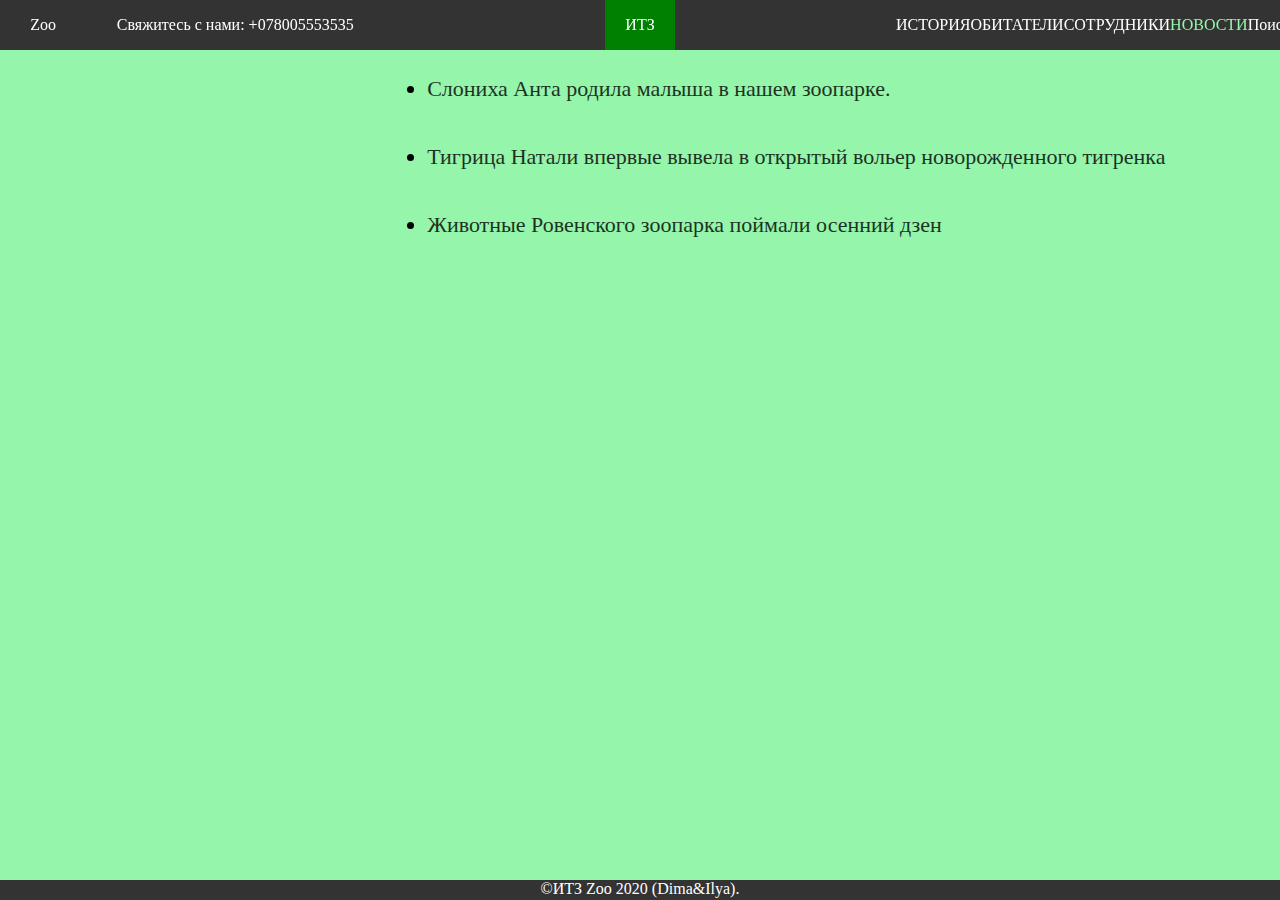
<file: news.html>
<!DOCTYPE html>
<html>
<head>
	<title>News</title>
	<link rel="stylesheet" type="text/css" href="/stylesheets/style.css">
</head>
<body>
<header>
	<nav>
		<div class="nav_left">
			<p>Zoo</p>
			<p>Свяжитесь с нами: +078005553535</p>
		</div>
		<div class="nav_center"><a href="index.html"><p>ИТЗ</p></a>
		</div>
		<div class="nav_right">
			<a href="information.html">ИСТОРИЯ</a>
			<a href="animals.html">ОБИТАТЕЛИ</a>
			<a href="workers.html">СОТРУДНИКИ</a>
			<div class="dropdown_container">
				<div class="dropdown_but"><a href="news.html" class = "disabled">НОВОСТИ</a></div>
				<div class="dropdown_content">
					<a href="https://iz.ru/794189/video/slonikha-rodila-malysha-v-zooparke-san-diego">Слониха Анта родила</a>
					<a href="https://www.obozrevatel.com/odesa/details/rodivshegosya-v-odesskom-zooparke-tigrenka-vpervyie-pokazali-lyudyam-umilitelnoe-video.htm">Тигрица Натали впервые вывела тигренка</a>
					<a href="https://life.liga.net/rozvagy/news/sploshnoy-chill-jivotnye-rovenskogo-zooparka-poymali-osenniy-dzen">
						Животные зоопарка поймали осенний дзен</a>
				</div>
			</div>

			<a href="#">Поиск</a>
		</div>
	</nav>
</header>
<div class="news_div">
	<h2><p>02.11.2020</p></h2>
</div>
<ul class="news_list">
	<li>
		<a href="https://iz.ru/794189/video/slonikha-rodila-malysha-v-zooparke-san-diego">Слониха Анта родила малыша в нашем зоопарке.</a>
	</li>
	<li>
		<a href="https://www.obozrevatel.com/odesa/details/rodivshegosya-v-odesskom-zooparke-tigrenka-vpervyie-pokazali-lyudyam-umilitelnoe-video.htm">Тигрица Натали впервые вывела в открытый вольер новорожденного тигренка</a>
	</li>
	<li>
		<a href="https://life.liga.net/rozvagy/news/sploshnoy-chill-jivotnye-rovenskogo-zooparka-poymali-osenniy-dzen">Животные Ровенского зоопарка поймали осенний дзен</a>
	</li>
</ul>
</body>
<footer id=footer_workers>
	&copy;ИТЗ   Zoo 2020 (Dima&Ilya).
</footer>
</html>
</file>
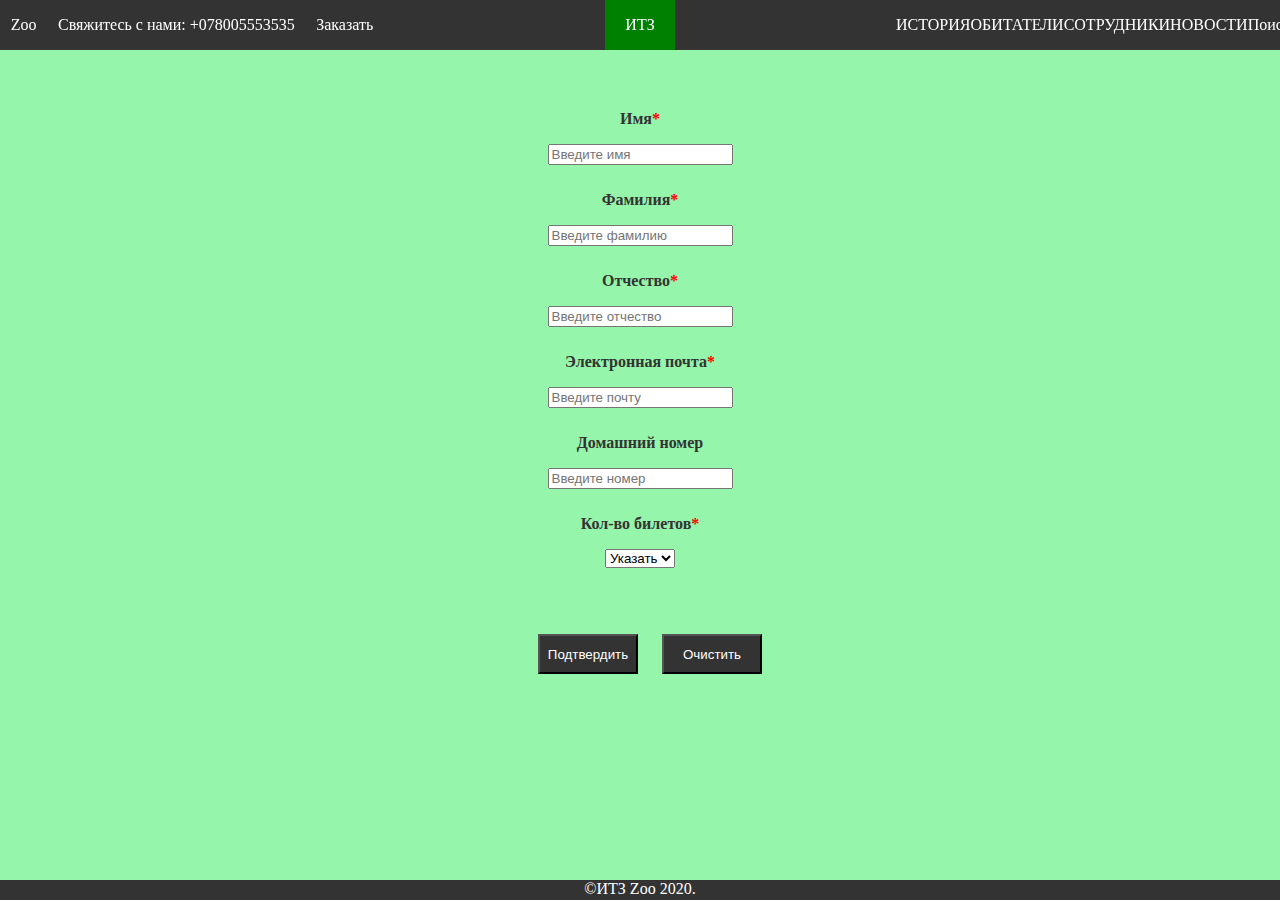
<file: registration.html>
<!DOCTYPE html>
<html>
<head>
	<meta charset="UTF-8">
	<meta name="viewport" content="width=device-width, initial-scale=1.0">
	<title>Registration</title>
	<link rel="stylesheet" type="text/css" href="/stylesheets/style2.css">
</head>
<body>
	<header>
		<nav>
<div class="nav_left">
 <p>Zoo</p>
 <p>Свяжитесь с нами: +078005553535</p>
 <p><a href="registration.html">Заказать</a></p>
</div>
<div class="nav_center"><a href="index.html" class="disabled"><p>ИТЗ</p></a>
</div>
<div class="nav_right">
          <a href="index.html">ИСТОРИЯ</a>
          <a href="animals.html">ОБИТАТЕЛИ</a>
          <a href="workers.html">СОТРУДНИКИ</a>
   <div class="dropdown_container">
    <div class="dropdown_but"><a href="news.html" >НОВОСТИ</a></div>
    <div class="dropdown_content">
     <a href="https://iz.ru/794189/video/slonikha-rodila-malysha-v-zooparke-san-diego">Слониха Анта родила</a>
     <a href="https://www.obozrevatel.com/odesa/details/rodivshegosya-v-odesskom-zooparke-tigrenka-vpervyie-pokazali-lyudyam-umilitelnoe-video.htm">Тигрица Натали впервые вывела тигренка</a>
     <a href="https://life.liga.net/rozvagy/news/sploshnoy-chill-jivotnye-rovenskogo-zooparka-poymali-osenniy-dzen">
     Животные зоопарка поймали осенний дзен</a>
    </div>
   </div>
          <a href="#">Поиск</a>
   </div>
</nav>
	</header>
	<div class="registration_form">
		<form id="form" onsubmit="return false;">
			<p><label id="labelName" for="name">Имя<span class="red">*</span></label></p>
			<input type="text" id="name" required placeholder="Введите имя">
			<div id="incorrectName">Имя не верное!</div>
			<p><label id="labelSurname" for="surname">Фамилия<span class="red">*</span></label></p>
			<input type="text" id="surname" required placeholder="Введите фамилию">
			<div id="incorrectSurname">Фамилия не верная!</div>
			<p><label id="labelPatronymic" for="patronymic">Отчество<span class="red">*</span></label></p>
			<input type="text" id="patronymic" required placeholder="Введите отчество">
			<div id="incorrectPatr">Отчество не верное</div>
			<p><label id="labelMail" for="mail">Электронная почта<span class="red">*</span></label></p>
			<input type="email" id="mail" required placeholder="Введите почту" onblur="validateMail()"/>
			<div id="incorrectMail">Почта не верная</div>
			<p><label id="labelPhone" for="phone">Домашний номер</label></p>
			<input type="phone" id="phone" placeholder="Введите номер"pattern="[0-9]-[0-9]{3}-[0-9]{3}">
			<div id="incorrectP">Телефон не верный</div>			
    		<p><label id="labelCount" for="count">Кол-во билетов<span class="red">*</span></label></p>
    		<select name="count" id="count" required>
    			<option value="">Указать</option>
    			<option value="1">1</option>
    			<option value="2">2</option>
    			<option value="3">3</option>
    			<option value="4">4</option>
    		</select>
    		<div id="incorrectCount">Кол-во билетов не указано</div>
    		<p><input class="reg_submit" type="submit" value="Подтвердить" onclick="validate(document.getElementById('form'))">
    		   <input class="reg_submit" type="reset" value="Очистить">
		</form>
	</div>
	<div id="overlay">
  <div class="popup">
    <button class="close" title="Закрыть окно" onclick="swa2()"></button>
    <p class="zag">Спасибо за заказ!</p>
    <p>Ваши данные приняты в обработку...</p>
  </div>
</div>
<script>
var b = document.getElementById('overlay');
function swa() {
	b.style.visibility = 'visible';
	b.style.opacity = '1';
	b.style.transition = 'all 0.7s ease-out 0s';
}
function swa2() {
	b.style.visibility = 'hidden';
	b.style.opacity = '0';
}
function validateMail() {
	var input = document.getElementById("mail");
	var emailRegEx = /[0-9a-z_-]+@[0-9a-z_-]+\.[a-z]{2,5}/;
	input.addEventListener("focusout", function() {
  	if (!emailRegEx.test(input.value)) {
  		document.getElementById("incorrectMail").style.display = "block";
  	} else {
  		document.getElementById("incorrectMail").style.display = "none";
  	}
});
}
function validate(form) {
	var fail = false;
	var nameLength = form.name.value.length;
	var name       = form.name.value;
	var nameRegExp = /[A-ZА-Яа-яa-z]+/
	if (nameLength <= 1 || !nameRegExp.test(name)) {
		fail = true;
		document.getElementById("incorrectName").style.display = "block";
	} else {
		document.getElementById("incorrectName").style.display = "none";
	}
	var surname = form.surname.value;
	var surnameLength = form.surname.value.length;
	var tempSurname = document.getElementById('labelSurname');
	if (surnameLength <= 1 || !nameRegExp.test(surname)) {
		document.getElementById("incorrectSurname").style.display = "block";
		fail = true;
	} else {
		document.getElementById("incorrectSurname").style.display = "none";
	}	
	var patronymicLength = form.patronymic.length;	
	var patronymic = form.patronymic.value;
	if (patronymicLength <= 1 || !nameRegExp.test(patronymic)) {
		document.getElementById("incorrectPatr").style.display = "block";
		fail = true;
	} else {
		document.getElementById("incorrectPatr").style.display = "none";
	}
	var email = form.mail.value;
	var emailRegEx = /[0-9a-z_-]+@[0-9a-z_-]+\.[a-z]{2,5}/;
	if (email == '' || email == " ") {
		document.getElementById("incorrectMail").style.display = "block";
		fail = true;
	} else if (!emailRegEx.test(email)) {
		document.getElementById("incorrectMail").style.display = "block";
		fail = true;
	} 
	else {
		document.getElementById("incorrectMail").style.display = "none";
	}
	var phoneLength = form.phone.value.length;
	var phoneVal = form.phone.value;
	var phoneRegEx = /[0-9]-[0-9]{3}-[0-9]{3}/;
	if (phoneLength <= 3 || !phoneRegEx.test(phoneVal)) {
		document.getElementById("incorrectP").style.display = "block";
		fail = true;
	} else {
		document.getElementById("incorrectP").style.display = "none";
	}
	var count = form.count.value;
	if (count <= 0) {
		fail = true;
		document.getElementById("incorrectCount").style.display = "block";
	} else {
		document.getElementById("incorrectCount").style.display = "none";
	}
	if (fail == false) {
		var disName = document.getElementById("name");
		disName.setAttribute("disabled", "disabled");
		var disSurname = document.getElementById("surname");
		disSurname.setAttribute("disabled", "disabled");
		var disPatr = document.getElementById("patronymic");
		disPatr.setAttribute("disabled", "disabled");
		var disMail = document.getElementById("mail");
		disMail.setAttribute("disabled", "disabled");
		var disPhone = document.getElementById("phone");
		disPhone.setAttribute("disabled", "disabled");
		var disCount = document.getElementById("count");
		disCount.setAttribute("disabled", "disabled");
		var disPhone = document.getElementById("phone");
		disPhone.setAttribute("disabled", "disabled");
		swa();
	} 
	
}
</script>
</body>
<footer id=footer_workers>&copy;ИТЗ   Zoo 2020.</footer>
</html>
</file>
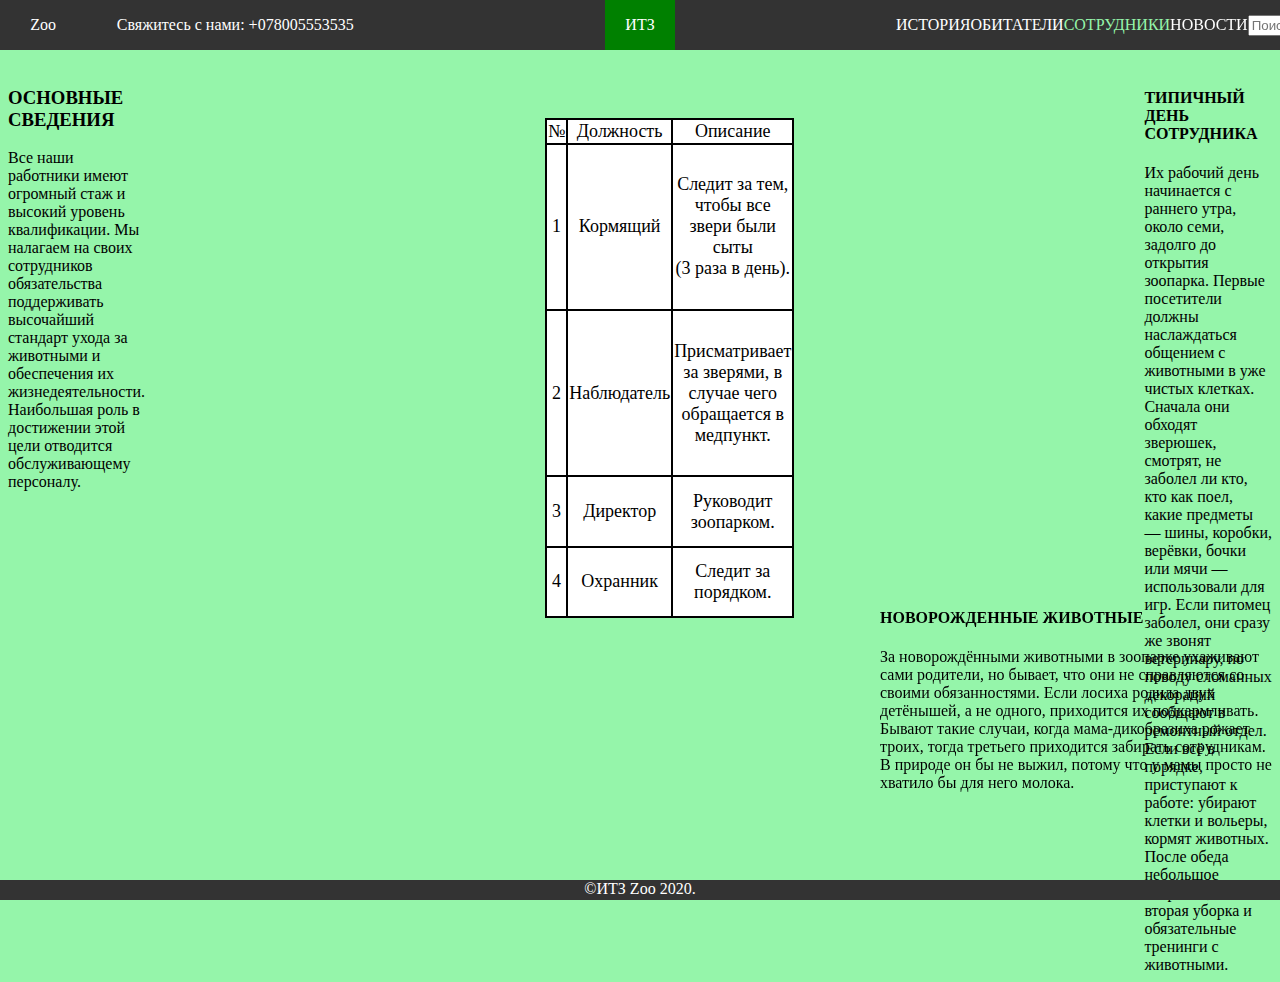
<file: workers.html>
<!DOCTYPE html>
<html>
<head>
	<title>Our workers</title>
	<link rel="stylesheet" type="text/css" href="/stylesheets/style.css">
</head>
<body>
<header>
	<nav>
		<div class="nav_left">
			<p>Zoo</p>
			<p>Свяжитесь с нами: +078005553535</p>
		</div>
		<div class="nav_center"><a href="index.html" ><p>ИТЗ</p></a>
		</div>
		<div class="nav_right">
			<a href="information.html">ИСТОРИЯ</a>
			<a href="animals.html">ОБИТАТЕЛИ</a>
			<a href="workers.html" class = "disabled">СОТРУДНИКИ</a>
			<div class="dropdown_container">
				<div class="dropdown_but"><a href="news.html">НОВОСТИ</a></div>
				<div class="dropdown_content">
					<a href="https://iz.ru/794189/video/slonikha-rodila-malysha-v-zooparke-san-diego">Слониха Анта родила</a>
					<a href="https://www.obozrevatel.com/odesa/details/rodivshegosya-v-odesskom-zooparke-tigrenka-vpervyie-pokazali-lyudyam-umilitelnoe-video.htm">Тигрица Натали впервые вывела тигренка</a>
					<a href="https://life.liga.net/rozvagy/news/sploshnoy-chill-jivotnye-rovenskogo-zooparka-poymali-osenniy-dzen">
						Животные зоопарка поймали осенний дзен</a>
				</div>
			</div>
			<input id="topnav_search_input" type="text" onclick="this.select()"  oninput="handleInput()" onkeyup="mySearch(document.getElementById('topnav_search_input').value)"  placeholder="Поиск...">
		</div>
	</nav>
</header>
	<h2 style="color: #333;">Наши сотрудники:</h2>
	<div class="workers_gen">
	<aside id="workers_aside"><h3>ОСНОВНЫЕ СВЕДЕНИЯ</h3>
		 Все наши работники имеют огромный стаж и высокий уровень квалификации. Мы налагаем на своих сотрудников обязательства поддерживать высочайший стандарт ухода за животными и обеспечения их жизнедеятельности. Наибольшая
роль в достижении этой цели отводится обслуживающему персоналу.
	</aside>
<table id="workers">
	<thead>
		<tr>
			<td style="width: 30px;">№</td>
			<td>Должность</td>
			<td>Описание</td>
		</tr>
	</thead>
	<tr>
		<td>1</td>
		<td>Кормящий</td>
		<td>Следит за тем, чтобы все звери были сыты<br>
		(3 раза в день).</td>
	</tr>
	<tr>
		<td>2</td>
		<td>Наблюдатель</td>
		<td>Присматривает за зверями, в случае чего обращается в медпункт.</td>
	</tr>
	<tr>
		<td>3</td>
		<td>Директор</td>
		<td>Руководит зоопарком.</td>
	</tr>
	<tr>
		<td>4</td>
		<td>Охранник</td>
		<td>Следит за порядком.</td>
	</tr>
</table>
<script type="text/javascript">
		document.getElementById("topnav_search_input").value = localStorage.getItem("si");
				var sInput = document.getElementById("topnav_search_input");
		function handleInput() {
  		localStorage.setItem("si", document.getElementById("topnav_search_input").value);
		}
		if (sInput.value.length >= 1) {
	
			mySearch(sInput.value);
		}

	function mySearch(info) {
        	var filter, table, tr, td, i, txtValue;
  
     	    filter = info.toUpperCase();
        	table = document.getElementById("workers");
      
         	tr = table.getElementsByTagName("tr");
       
         	for (i = 0; i < tr.length; i++) {
             	td = tr[i].getElementsByTagName("td")[1];
            	if (td) {
                	txtValue = td.textContent || td.innerText;
                	if (txtValue.toUpperCase().indexOf(filter) <= filter.length && 			txtValue.toUpperCase().indexOf(filter) > -1) {
                     	tr[i].style.display = "";
                 	} else {
                     	tr[i].style.display = "none";
                 	}
             	}
        	}
        	
     	}
</script>
<aside>
<h4>ТИПИЧНЫЙ ДЕНЬ СОТРУДНИКА</h4> Их рабочий день начинается с раннего утра, около семи, задолго до открытия зоопарка.
 Первые посетители должны наслаждаться общением с животными в уже чистых клетках. Сначала они обходят зверюшек, смотрят, не заболел ли кто, кто как поел, какие предметы — шины, коробки, верёвки,
 бочки или мячи — использовали для игр. Если питомец заболел, они сразу же звонят ветеринару, по поводу сломанных декораций сообщают в ремонтный отдел. Если всё в порядке, приступают к работе: 
убирают клетки и вольеры, кормят животных. После обеда небольшое собрание, затем вторая уборка и обязательные тренинги с животными.
</aside>
<aside id="right_aside">
<h4>НОВОРОЖДЕННЫЕ ЖИВОТНЫЕ</h4> За новорождёнными животными в зоопарке ухаживают сами родители, но бывает, что они не справляются со своими обязанностями. Если лосиха родила двух детёнышей, а не одного, 
приходится их подкармливать. Бывают такие случаи, когда мама-дикобразиха рожает троих, тогда третьего приходится забирать сотрудникам. В природе он бы не выжил, потому что у мамы просто не хватило бы для него молока.  
</aside>
</div>

</body>
<footer id=footer_workers>
	&copy;ИТЗ   Zoo 2020.
</footer>
</html>
</file>
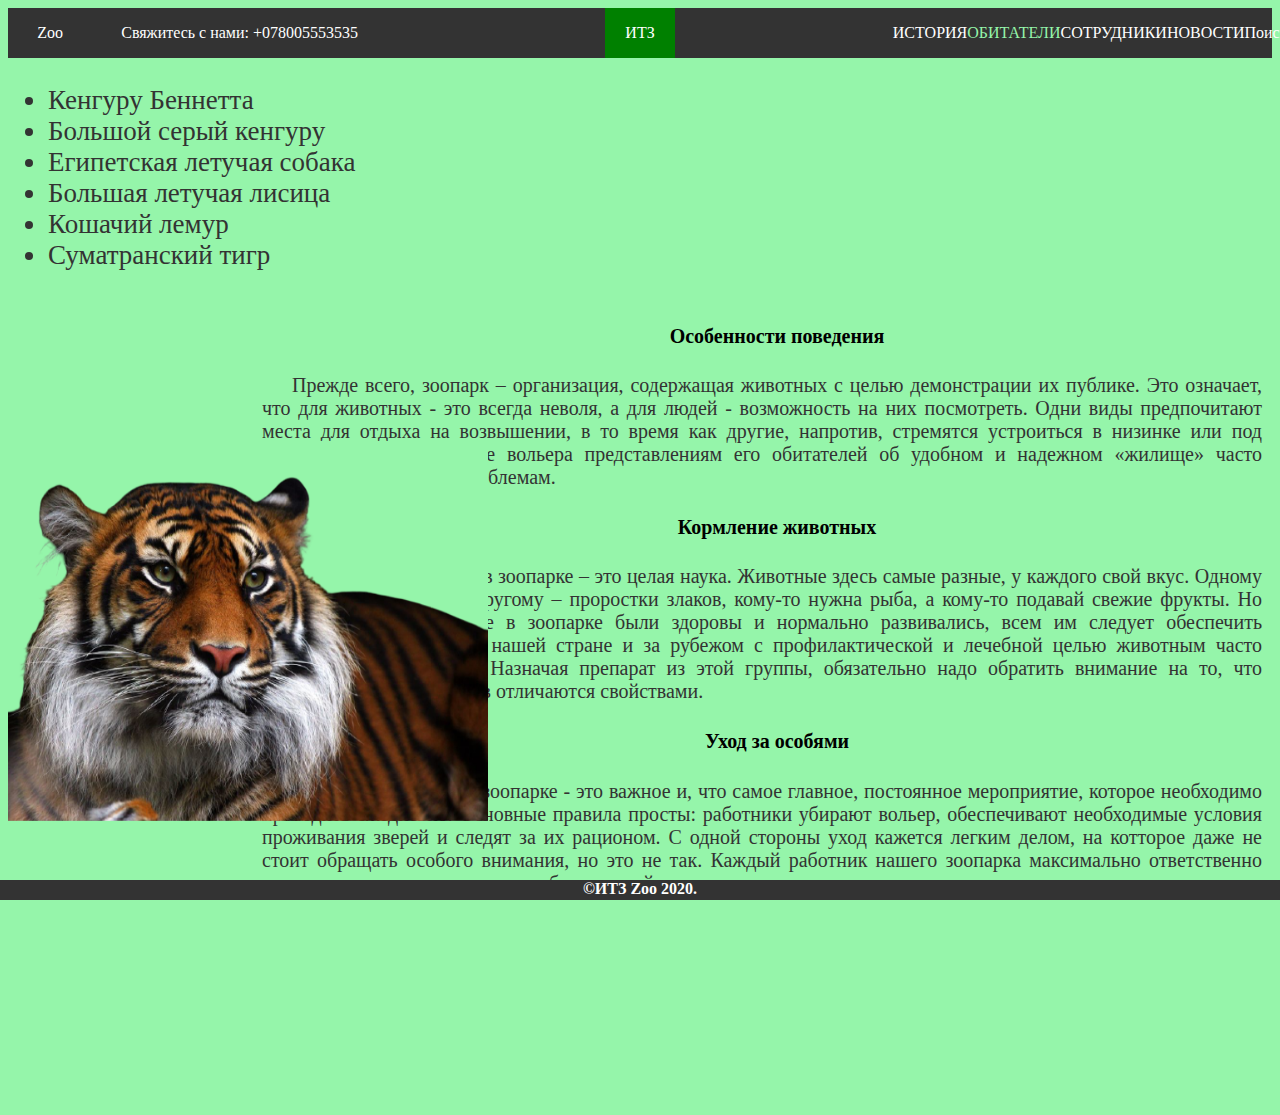
<file: polls/static/animals.html>
<html>

<head>
 	<title>Животные</title>
	<link rel="stylesheet" type="text/css" href="style1.css"/>
	<meta charset="UTF-8"/>
</head>

<body>
<header>
	<nav>
		<div class="nav_left">
			<p>Zoo</p>
			<p>Свяжитесь с нами: +078005553535</p>
		</div>
		<div class="nav_center"><a href="index.html" ><p>ИТЗ</p></a>
		</div>
		<div class="nav_right">
			<a href="information.html">ИСТОРИЯ</a>
			<a href="animals.html" class = "disabled">ОБИТАТЕЛИ</a>
			<a href="workers.html">СОТРУДНИКИ</a>
			<div class="dropdown_container">
				<div class="dropdown_but"><a href="news.html">НОВОСТИ</a></div>
				<div class="dropdown_content">
					<a href="https://iz.ru/794189/video/slonikha-rodila-malysha-v-zooparke-san-diego">Слониха Анта родила</a>
					<a href="https://www.obozrevatel.com/odesa/details/rodivshegosya-v-odesskom-zooparke-tigrenka-vpervyie-pokazali-lyudyam-umilitelnoe-video.htm">Тигрица Натали впервые вывела тигренка</a>
					<a href="https://life.liga.net/rozvagy/news/sploshnoy-chill-jivotnye-rovenskogo-zooparka-poymali-osenniy-dzen">
						Животные зоопарка поймали осенний дзен</a>
				</div>
			</div>

			<a href="#">Поиск</a>
		</div>
	</nav>
</header>
	<div class="left">
		<ul>
			<li>Кенгуру Беннетта</li>
			<li>Большой серый кенгуру</li>
			<li>Египетская летучая собака</li>
			<li>Большая летучая лисица</li>
			<li>Кошачий лемур</li>
			<li>Суматранский тигр </li>
		</ul>
	</div>
	<div class="right">
		<h4>Особенности поведения</h4>
		<p>Прежде всего, зоопарк – организация,
			содержащая животных с целью демонстрации их публике.
			Это означает, что для животных - это всегда неволя, а для людей - возможность на них посмотреть.
			Одни виды предпочитают места для отдыха на возвышении,
			в то время как другие, напротив, стремятся устроиться в низинке или под бревнами.
			Несоответствие вольера представлениям его обитателей об удобном и надежном «жилище»
			часто приводит к серьезным проблемам.</p>
		<h4>Кормление животных</h4>
		<p>Кормление животных в зоопарке – это целая наука.
			Животные здесь самые разные, у каждого свой вкус.
			Одному требуются сырые яйца, другому – проростки злаков, кому-то нужна рыба,
			а кому-то подавай свежие фрукты.
			Но главное, чтобы животные в зоопарке были здоровы и нормально развивались,
			всем им следует обеспечить полноценное питание.
			В нашей стране и за рубежом с профилактической и лечебной целью
			животным часто используют пробиотики. Назначая препарат из этой группы,
			обязательно надо обратить внимание на то, что бактерии различных видов отличаются свойствами.</p>
		<h4>Уход за особями</h4>
		<p>Уход за животными в зоопарке - это важное и, что самое главное, постоянное мероприятие,
		которое необходимо проводить ежедневно. Основные правила просты: работники убирают вольер,
		обеспечивают необходимые условия проживания зверей и следят за их рационом.
		С одной стороны уход кажется легким делом, на котторое даже не стоит обращать особого
		внимания, но это не так. Каждый работник нашего зоопарка максимально ответственно подходит
		к выполнениию своих обязанностей.</p>
	</div>
		<div class="tiger"><img src="img\tiger.png" height="380px" width="480px"></div>
</body>
<footer id=footer_workers>
	&copy;ИТЗ   Zoo 2020.
</footer>

</html>
</file>
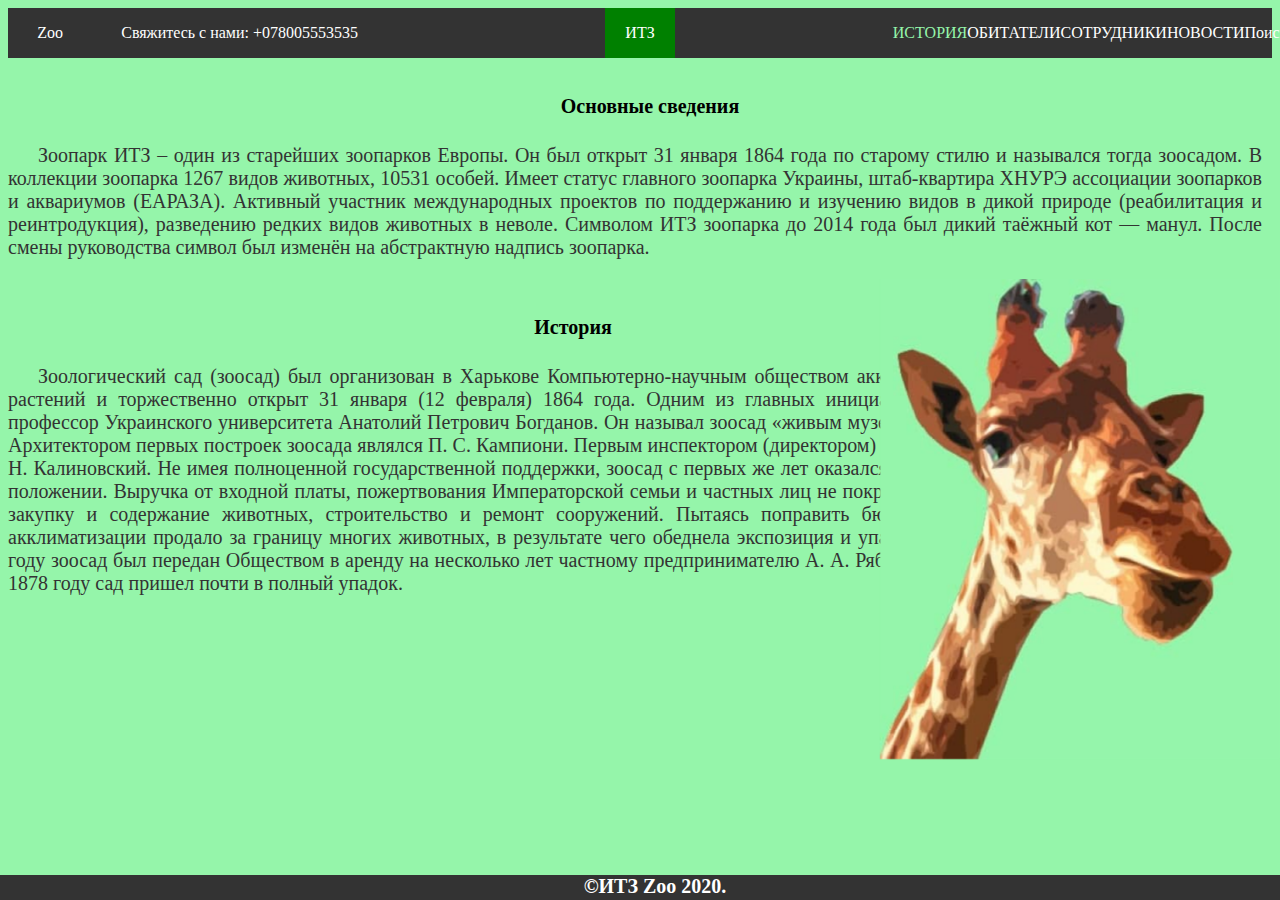
<file: polls/static/information.html>
<!DOCTYPE html>
<html lang="ru">
<head>
    <title>История</title>
    <link rel="stylesheet" type="text/css" href="style1.css"/>
    <meta charset="UTF-8"/>
</head>
<body>
<header>
    <nav>
        <div class="nav_left">
            <p>Zoo</p>
            <p>Свяжитесь с нами: +078005553535</p>
        </div>
        <div class="nav_center"><a href="index.html" ><p>ИТЗ</p></a>
        </div>
        <div class="nav_right">
            <a href="information.html" class = "disabled">ИСТОРИЯ</a>
            <a href="animals.html">ОБИТАТЕЛИ</a>
            <a href="workers.html">СОТРУДНИКИ</a>
            <div class="dropdown_container">
                <div class="dropdown_but"><a href="news.html">НОВОСТИ</a></div>
                <div class="dropdown_content">
                    <a href="https://iz.ru/794189/video/slonikha-rodila-malysha-v-zooparke-san-diego">Слониха Анта родила</a>
                    <a href="https://www.obozrevatel.com/odesa/details/rodivshegosya-v-odesskom-zooparke-tigrenka-vpervyie-pokazali-lyudyam-umilitelnoe-video.htm">Тигрица Натали впервые вывела тигренка</a>
                    <a href="https://life.liga.net/rozvagy/news/sploshnoy-chill-jivotnye-rovenskogo-zooparka-poymali-osenniy-dzen">
                        Животные зоопарка поймали осенний дзен</a>
                </div>
            </div>

            <a href="#">Поиск</a>
        </div>
    </nav>
</header>

    <div class="main">
        <h4>Основные сведения</h4>
        <p>Зоопарк ИТЗ – один из старейших зоопарков Европы.
        Он был открыт 31 января 1864 года по старому стилю и назывался тогда зоосадом.
            В коллекции зоопарка 1267 видов животных, 10531 особей.
            Имеет статус главного зоопарка Украины,
            штаб-квартира ХНУРЭ ассоциации зоопарков и аквариумов (ЕАРАЗА).
            Активный участник международных проектов по поддержанию и изучению видов в дикой природе
            (реабилитация и реинтродукция), разведению редких видов животных в неволе.
            Символом ИТЗ зоопарка до 2014 года был дикий таёжный кот — манул.
            После смены руководства символ был изменён на абстрактную надпись зоопарка.</p>
        <div/>
        <div class="main1">
            <h4>История</h4>
            <p>Зоологический сад (зоосад) был организован в Харькове Компьютерно-научным обществом
                акклиматизации животных и растений и торжественно открыт 31 января (12 февраля) 1864 года.
                Одним из главных инициаторов его создания стал профессор Украинского университета
                Анатолий Петрович Богданов. Он называл зоосад «живым музеем на открытом воздухе».
                Архитектором первых построек зоосада являлся П. С. Кампиони. Первым инспектором (директором)
                зоосада стал профессор Я. Н. Калиновский.
                Не имея полноценной государственной поддержки, зоосад с первых же лет
                оказался в тяжелом материальном положении. Выручка от входной платы,
                пожертвования Императорской семьи и частных лиц не покрывали расходы зоосада
                на закупку и содержание животных, строительство и ремонт сооружений.
                Пытаясь поправить бюджет зоосада, Общество акклиматизации продало за границу
                многих животных, в результате чего обеднела экспозиция и упала посещаемость.
                В 1874 году зоосад был передан Обществом в аренду на несколько лет частному
                предпринимателю А. А. Рябинину, в результате чего к 1878 году сад пришел почти в полный упадок.</p>
        </div>
    <div class="giraffe"><img src="img/giraffe.jpg" width="400px" height="480px"></div>
    </div>
</body>
<footer id=footer_workers>
    &copy;ИТЗ   Zoo 2020.
</footer>
</html>
</file>
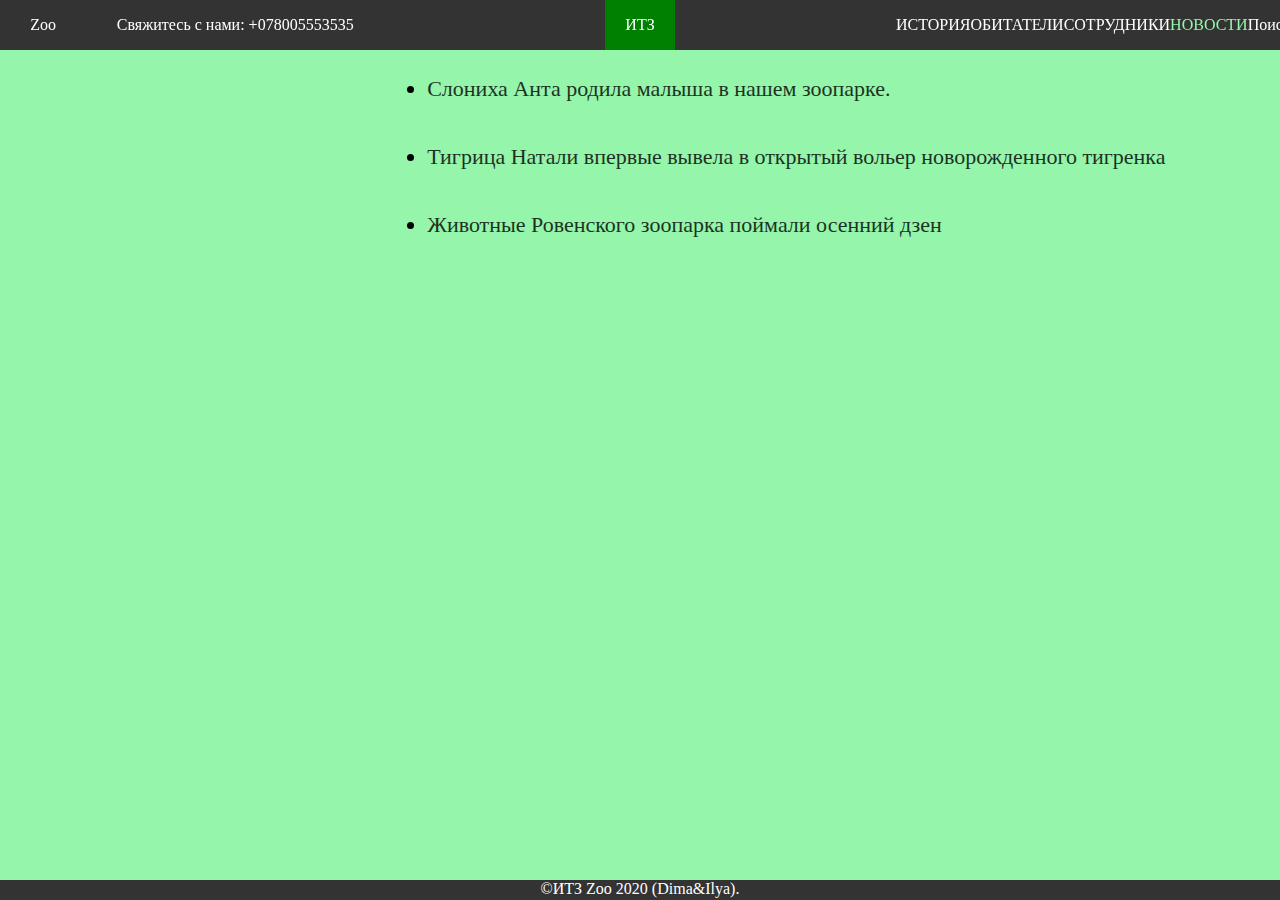
<file: polls/static/news.html>
<!DOCTYPE html>
<html>
<head>
	<title>News</title>
	<link rel="stylesheet" type="text/css" href="style.css">
</head>
<body>
<header>
	<nav>
		<div class="nav_left">
			<p>Zoo</p>
			<p>Свяжитесь с нами: +078005553535</p>
		</div>
		<div class="nav_center"><a href="index.html"><p>ИТЗ</p></a>
		</div>
		<div class="nav_right">
			<a href="information.html">ИСТОРИЯ</a>
			<a href="animals.html">ОБИТАТЕЛИ</a>
			<a href="workers.html">СОТРУДНИКИ</a>
			<div class="dropdown_container">
				<div class="dropdown_but"><a href="news.html" class = "disabled">НОВОСТИ</a></div>
				<div class="dropdown_content">
					<a href="https://iz.ru/794189/video/slonikha-rodila-malysha-v-zooparke-san-diego">Слониха Анта родила</a>
					<a href="https://www.obozrevatel.com/odesa/details/rodivshegosya-v-odesskom-zooparke-tigrenka-vpervyie-pokazali-lyudyam-umilitelnoe-video.htm">Тигрица Натали впервые вывела тигренка</a>
					<a href="https://life.liga.net/rozvagy/news/sploshnoy-chill-jivotnye-rovenskogo-zooparka-poymali-osenniy-dzen">
						Животные зоопарка поймали осенний дзен</a>
				</div>
			</div>

			<a href="#">Поиск</a>
		</div>
	</nav>
</header>
<div class="news_div">
	<h2><p>02.11.2020</p></h2>
</div>
<ul class="news_list">
	<li>
		<a href="https://iz.ru/794189/video/slonikha-rodila-malysha-v-zooparke-san-diego">Слониха Анта родила малыша в нашем зоопарке.</a>
	</li>
	<li>
		<a href="https://www.obozrevatel.com/odesa/details/rodivshegosya-v-odesskom-zooparke-tigrenka-vpervyie-pokazali-lyudyam-umilitelnoe-video.htm">Тигрица Натали впервые вывела в открытый вольер новорожденного тигренка</a>
	</li>
	<li>
		<a href="https://life.liga.net/rozvagy/news/sploshnoy-chill-jivotnye-rovenskogo-zooparka-poymali-osenniy-dzen">Животные Ровенского зоопарка поймали осенний дзен</a>
	</li>
</ul>
</body>
<footer id=footer_workers>
	&copy;ИТЗ   Zoo 2020 (Dima&Ilya).
</footer>
</html>
</file>
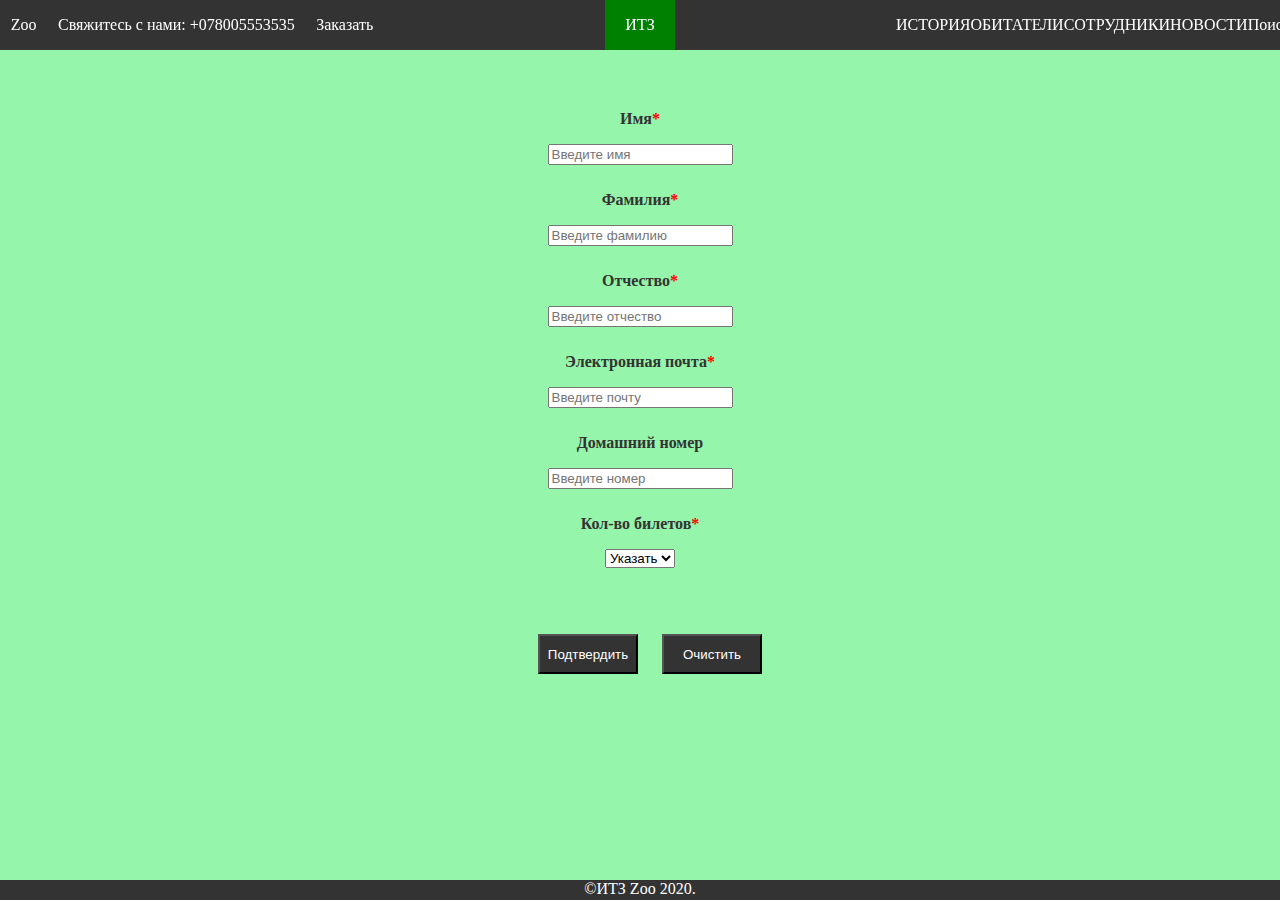
<file: polls/static/registration.html>
<!DOCTYPE html>
<html>
<head>
	<meta charset="UTF-8">
	<meta name="viewport" content="width=device-width, initial-scale=1.0">
	<title>Registration</title>
	<link rel="stylesheet" type="text/css" href="style2.css">
</head>
<body>
	<header>
		<nav>
<div class="nav_left">
 <p>Zoo</p>
 <p>Свяжитесь с нами: +078005553535</p>
 <p><a href="registration.html">Заказать</a></p>
</div>
<div class="nav_center"><a href="index.html" class="disabled"><p>ИТЗ</p></a>
</div>
<div class="nav_right">
          <a href="index.html">ИСТОРИЯ</a>
          <a href="animals.html">ОБИТАТЕЛИ</a>
          <a href="workers.html">СОТРУДНИКИ</a>
   <div class="dropdown_container">
    <div class="dropdown_but"><a href="news.html" >НОВОСТИ</a></div>
    <div class="dropdown_content">
     <a href="https://iz.ru/794189/video/slonikha-rodila-malysha-v-zooparke-san-diego">Слониха Анта родила</a>
     <a href="https://www.obozrevatel.com/odesa/details/rodivshegosya-v-odesskom-zooparke-tigrenka-vpervyie-pokazali-lyudyam-umilitelnoe-video.htm">Тигрица Натали впервые вывела тигренка</a>
     <a href="https://life.liga.net/rozvagy/news/sploshnoy-chill-jivotnye-rovenskogo-zooparka-poymali-osenniy-dzen">
     Животные зоопарка поймали осенний дзен</a>
    </div>
   </div>
          <a href="#">Поиск</a>
   </div>
</nav>
	</header>
	<div class="registration_form">
		<form id="form" onsubmit="return false;">
			<p><label id="labelName" for="name">Имя<span class="red">*</span></label></p>
			<input type="text" id="name" required placeholder="Введите имя">
			<div id="incorrectName">Имя не верное!</div>
			<p><label id="labelSurname" for="surname">Фамилия<span class="red">*</span></label></p>
			<input type="text" id="surname" required placeholder="Введите фамилию">
			<div id="incorrectSurname">Фамилия не верная!</div>
			<p><label id="labelPatronymic" for="patronymic">Отчество<span class="red">*</span></label></p>
			<input type="text" id="patronymic" required placeholder="Введите отчество">
			<div id="incorrectPatr">Отчество не верное</div>
			<p><label id="labelMail" for="mail">Электронная почта<span class="red">*</span></label></p>
			<input type="email" id="mail" required placeholder="Введите почту" onblur="validateMail()"/>
			<div id="incorrectMail">Почта не верная</div>
			<p><label id="labelPhone" for="phone">Домашний номер</label></p>
			<input type="phone" id="phone" placeholder="Введите номер"pattern="[0-9]-[0-9]{3}-[0-9]{3}">
			<div id="incorrectP">Телефон не верный</div>			
    		<p><label id="labelCount" for="count">Кол-во билетов<span class="red">*</span></label></p>
    		<select name="count" id="count" required>
    			<option value="">Указать</option>
    			<option value="1">1</option>
    			<option value="2">2</option>
    			<option value="3">3</option>
    			<option value="4">4</option>
    		</select>
    		<div id="incorrectCount">Кол-во билетов не указано</div>
    		<p><input class="reg_submit" type="submit" value="Подтвердить" onclick="validate(document.getElementById('form'))">
    		   <input class="reg_submit" type="reset" value="Очистить">
		</form>
	</div>
	<div id="overlay">
  <div class="popup">
    <button class="close" title="Закрыть окно" onclick="swa2()"></button>
    <p class="zag">Спасибо за заказ!</p>
    <p>Ваши данные приняты в обработку...</p>
  </div>
</div>
<script>
var b = document.getElementById('overlay');
function swa() {
	b.style.visibility = 'visible';
	b.style.opacity = '1';
	b.style.transition = 'all 0.7s ease-out 0s';
}
function swa2() {
	b.style.visibility = 'hidden';
	b.style.opacity = '0';
}
function validateMail() {
	var input = document.getElementById("mail");
	var emailRegEx = /[0-9a-z_-]+@[0-9a-z_-]+\.[a-z]{2,5}/;
	input.addEventListener("focusout", function() {
  	if (!emailRegEx.test(input.value)) {
  		document.getElementById("incorrectMail").style.display = "block";
  	} else {
  		document.getElementById("incorrectMail").style.display = "none";
  	}
});
}
function validate(form) {
	var fail = false;
	var nameLength = form.name.value.length;
	var name       = form.name.value;
	var nameRegExp = /[A-ZА-Яа-яa-z]+/
	if (nameLength <= 1 || !nameRegExp.test(name)) {
		fail = true;
		document.getElementById("incorrectName").style.display = "block";
	} else {
		document.getElementById("incorrectName").style.display = "none";
	}
	var surname = form.surname.value;
	var surnameLength = form.surname.value.length;
	var tempSurname = document.getElementById('labelSurname');
	if (surnameLength <= 1 || !nameRegExp.test(surname)) {
		document.getElementById("incorrectSurname").style.display = "block";
		fail = true;
	} else {
		document.getElementById("incorrectSurname").style.display = "none";
	}	
	var patronymicLength = form.patronymic.length;	
	var patronymic = form.patronymic.value;
	if (patronymicLength <= 1 || !nameRegExp.test(patronymic)) {
		document.getElementById("incorrectPatr").style.display = "block";
		fail = true;
	} else {
		document.getElementById("incorrectPatr").style.display = "none";
	}
	var email = form.mail.value;
	var emailRegEx = /[0-9a-z_-]+@[0-9a-z_-]+\.[a-z]{2,5}/;
	if (email == '' || email == " ") {
		document.getElementById("incorrectMail").style.display = "block";
		fail = true;
	} else if (!emailRegEx.test(email)) {
		document.getElementById("incorrectMail").style.display = "block";
		fail = true;
	} 
	else {
		document.getElementById("incorrectMail").style.display = "none";
	}
	var phoneLength = form.phone.value.length;
	var phoneVal = form.phone.value;
	var phoneRegEx = /[0-9]-[0-9]{3}-[0-9]{3}/;
	if (phoneLength <= 3 || !phoneRegEx.test(phoneVal)) {
		document.getElementById("incorrectP").style.display = "block";
		fail = true;
	} else {
		document.getElementById("incorrectP").style.display = "none";
	}
	var count = form.count.value;
	if (count <= 0) {
		fail = true;
		document.getElementById("incorrectCount").style.display = "block";
	} else {
		document.getElementById("incorrectCount").style.display = "none";
	}
	if (fail == false) {
		var disName = document.getElementById("name");
		disName.setAttribute("disabled", "disabled");
		var disSurname = document.getElementById("surname");
		disSurname.setAttribute("disabled", "disabled");
		var disPatr = document.getElementById("patronymic");
		disPatr.setAttribute("disabled", "disabled");
		var disMail = document.getElementById("mail");
		disMail.setAttribute("disabled", "disabled");
		var disPhone = document.getElementById("phone");
		disPhone.setAttribute("disabled", "disabled");
		var disCount = document.getElementById("count");
		disCount.setAttribute("disabled", "disabled");
		var disPhone = document.getElementById("phone");
		disPhone.setAttribute("disabled", "disabled");
		swa();
	} 
	
}
</script>
</body>
<footer id=footer_workers>&copy;ИТЗ   Zoo 2020.</footer>
</html>
</file>
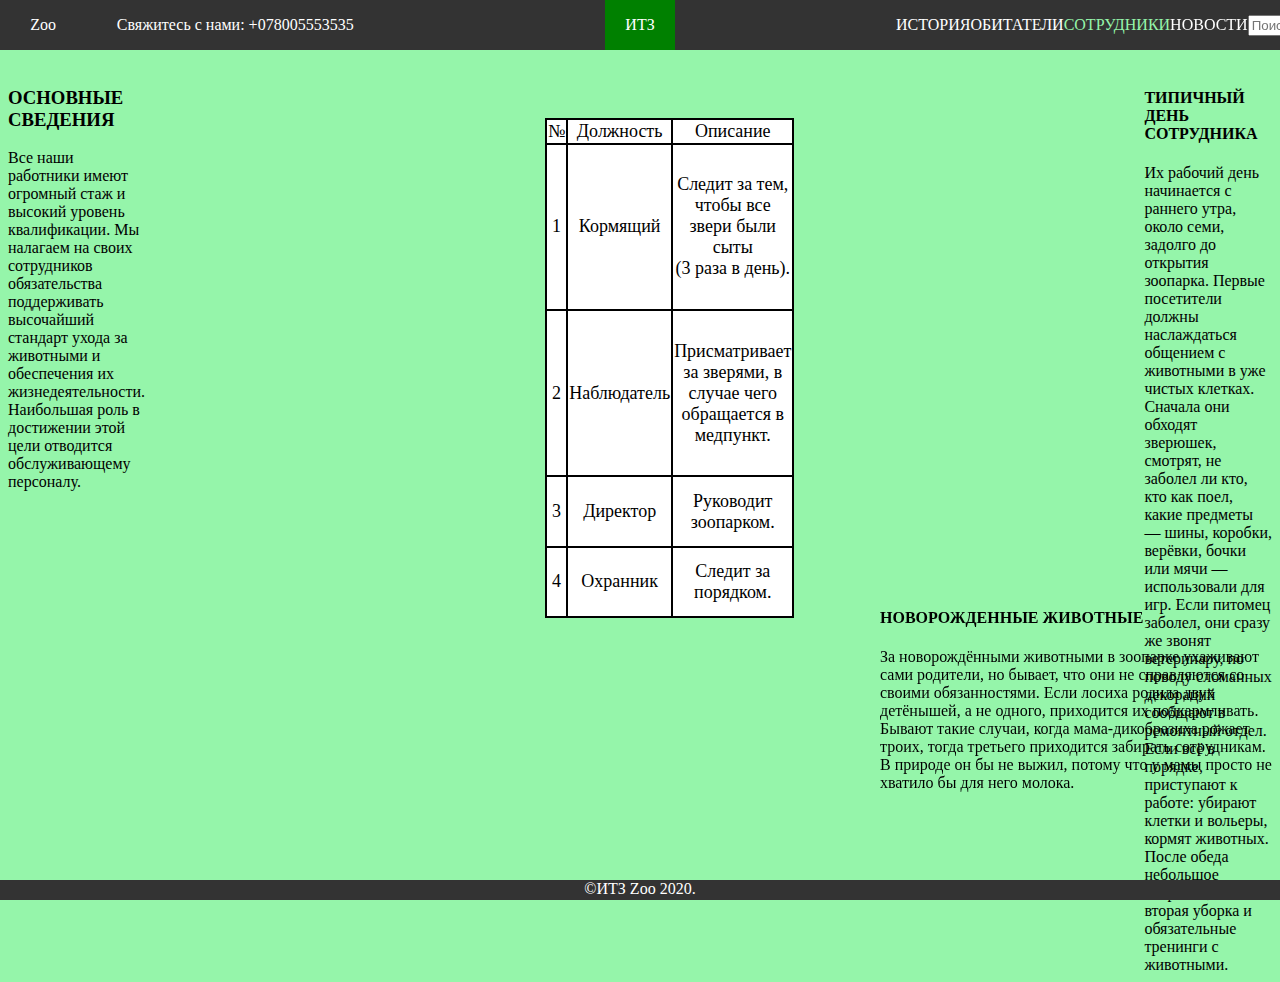
<file: polls/static/workers.html>
<!DOCTYPE html>
<html>
<head>
	<title>Our workers</title>
	<link rel="stylesheet" type="text/css" href="style.css">
</head>
<body>
<header>
	<nav>
		<div class="nav_left">
			<p>Zoo</p>
			<p>Свяжитесь с нами: +078005553535</p>
		</div>
		<div class="nav_center"><a href="index.html" ><p>ИТЗ</p></a>
		</div>
		<div class="nav_right">
			<a href="information.html">ИСТОРИЯ</a>
			<a href="animals.html">ОБИТАТЕЛИ</a>
			<a href="workers.html" class = "disabled">СОТРУДНИКИ</a>
			<div class="dropdown_container">
				<div class="dropdown_but"><a href="news.html">НОВОСТИ</a></div>
				<div class="dropdown_content">
					<a href="https://iz.ru/794189/video/slonikha-rodila-malysha-v-zooparke-san-diego">Слониха Анта родила</a>
					<a href="https://www.obozrevatel.com/odesa/details/rodivshegosya-v-odesskom-zooparke-tigrenka-vpervyie-pokazali-lyudyam-umilitelnoe-video.htm">Тигрица Натали впервые вывела тигренка</a>
					<a href="https://life.liga.net/rozvagy/news/sploshnoy-chill-jivotnye-rovenskogo-zooparka-poymali-osenniy-dzen">
						Животные зоопарка поймали осенний дзен</a>
				</div>
			</div>
			<input id="topnav_search_input" type="text" onclick="this.select()"  oninput="handleInput()" onkeyup="mySearch(document.getElementById('topnav_search_input').value)"  placeholder="Поиск...">
		</div>
	</nav>
</header>
	<h2 style="color: #333;">Наши сотрудники:</h2>
	<div class="workers_gen">
	<aside id="workers_aside"><h3>ОСНОВНЫЕ СВЕДЕНИЯ</h3>
		 Все наши работники имеют огромный стаж и высокий уровень квалификации. Мы налагаем на своих сотрудников обязательства поддерживать высочайший стандарт ухода за животными и обеспечения их жизнедеятельности. Наибольшая
роль в достижении этой цели отводится обслуживающему персоналу.
	</aside>
<table id="workers">
	<thead>
		<tr>
			<td style="width: 30px;">№</td>
			<td>Должность</td>
			<td>Описание</td>
		</tr>
	</thead>
	<tr>
		<td>1</td>
		<td>Кормящий</td>
		<td>Следит за тем, чтобы все звери были сыты<br>
		(3 раза в день).</td>
	</tr>
	<tr>
		<td>2</td>
		<td>Наблюдатель</td>
		<td>Присматривает за зверями, в случае чего обращается в медпункт.</td>
	</tr>
	<tr>
		<td>3</td>
		<td>Директор</td>
		<td>Руководит зоопарком.</td>
	</tr>
	<tr>
		<td>4</td>
		<td>Охранник</td>
		<td>Следит за порядком.</td>
	</tr>
</table>
<script type="text/javascript">
		document.getElementById("topnav_search_input").value = localStorage.getItem("si");
				var sInput = document.getElementById("topnav_search_input");
		function handleInput() {
  		localStorage.setItem("si", document.getElementById("topnav_search_input").value);
		}
		if (sInput.value.length >= 1) {
	
			mySearch(sInput.value);
		}

	function mySearch(info) {
        	var filter, table, tr, td, i, txtValue;
  
     	    filter = info.toUpperCase();
        	table = document.getElementById("workers");
      
         	tr = table.getElementsByTagName("tr");
       
         	for (i = 0; i < tr.length; i++) {
             	td = tr[i].getElementsByTagName("td")[1];
            	if (td) {
                	txtValue = td.textContent || td.innerText;
                	if (txtValue.toUpperCase().indexOf(filter) <= filter.length && 			txtValue.toUpperCase().indexOf(filter) > -1) {
                     	tr[i].style.display = "";
                 	} else {
                     	tr[i].style.display = "none";
                 	}
             	}
        	}
        	
     	}
</script>
<aside>
<h4>ТИПИЧНЫЙ ДЕНЬ СОТРУДНИКА</h4> Их рабочий день начинается с раннего утра, около семи, задолго до открытия зоопарка.
 Первые посетители должны наслаждаться общением с животными в уже чистых клетках. Сначала они обходят зверюшек, смотрят, не заболел ли кто, кто как поел, какие предметы — шины, коробки, верёвки,
 бочки или мячи — использовали для игр. Если питомец заболел, они сразу же звонят ветеринару, по поводу сломанных декораций сообщают в ремонтный отдел. Если всё в порядке, приступают к работе: 
убирают клетки и вольеры, кормят животных. После обеда небольшое собрание, затем вторая уборка и обязательные тренинги с животными.
</aside>
<aside id="right_aside">
<h4>НОВОРОЖДЕННЫЕ ЖИВОТНЫЕ</h4> За новорождёнными животными в зоопарке ухаживают сами родители, но бывает, что они не справляются со своими обязанностями. Если лосиха родила двух детёнышей, а не одного, 
приходится их подкармливать. Бывают такие случаи, когда мама-дикобразиха рожает троих, тогда третьего приходится забирать сотрудникам. В природе он бы не выжил, потому что у мамы просто не хватило бы для него молока.  
</aside>
</div>

</body>
<footer id=footer_workers>
	&copy;ИТЗ   Zoo 2020.
</footer>
</html>
</file>
<file: stylesheets/style.css>
body {
    font-family: Times New Roman;
    font-size: 18 px;
    background-color: #95F5AA;
    height:100%;
    overflow:hidden;
}

table {
    border-collapse: collapse;
}

td {
    border: 2px solid black;
}

nav{
    display: flex;
    justify-content: space-between;
    background-color: #333;
    position:fixed;
    top:0;
    left:0;
    width:100%;
    z-index:999;
}

p{
    color: #fff;
}

a{
    text-decoration: none;
    color: #fff;
}

.nav_left{
    display: flex;
    width: 30%;
    justify-content: space-around;
}

.nav_right{
    float: right;
    width: 30%;
    display: flex;
    justify-content: space-between;
    align-items: center;
}

.nav_reg{
    padding: 15px 0 15px 0;
    width: 15%;
    display: flex;
}

.nav_reg:hover{
    background-color: #ddd;
    color: black;
}

.nav_right a {
    padding: 15px 0 15px 0;
}

.nav_right a:hover {
    background-color: #ddd;
    color: black;
}

.nav_center{
    background-color: green;
    padding: 0px 20px;
}

.nav_center:hover {
    background-color: #4CAF50;
    color: white;
}

.nav_right {
    width: 30%;
    display: flex;
    justify-content: space-around;
    align-items: center;
}

.dropdown_container {
    position: relative;
    display: inline-block;
}

.disabled {
  pointer-events: none;
  cursor: default;
  color:#95F5AA;
}

.dropdown_content {
    display: none;
    position: absolute;
    right: 20px;
    background-color: #333;
    min-width: 250px;
    min-height: 50px;
    z-index: 1;
}

.dropdown_container:hover .dropdown_content{
     display: flex;
     flex-direction: column;
     justify-content: space-around;
}

.dropdown_content1 {
    display: none;
    position: absolute;
    right: 20px;
    background-color: #333;
    min-width: 150px;
    min-height: 50px;
    z-index: 1;
}

.dropdown_container:hover .dropdown_content1 {
    display: flex;
}


/*Setting to put image into main page
====================================*/
.main-img {
    float: right;
    position: relative;
    right: 17%;
    top: 21%;
    top:18%;
    left:46%;
}

.wrapper {
    font-size: 0;
}

.main.imgs img {
    width: 200px;
    height: 140px;
    float: right;
}

.main-imgs {
    display: inline-block;
    width: 200px;
    box-sizing: border-box;
    position: absolute;
    top: 22%;
    right: 4%;
   } 

.main_welcome {
    width: 35%;
    font-family: Times New Roman;  
    position: absolute;
    top: 15%; 
    left: 3%;  
    color: #333;
}

.main_welcome:hover {
    color: black;
    border: 1px solid;
    border-radius: 7%;
}


/*Main page buttons style
=========================*/
.buttons {
    text-decoration: none;
    outline: none;
    display: inline-block;
    padding: 10px 30px;
    margin: 10px 20px;
    position: relative;

    border: 2px solid #333;  /*#fe6637*/
    border-radius: 8px;
    font-family: 'Montserrat', sans-serif;
    color: #333;
    transition: .3s ease-in-out;
    width: 200px;
    font-size: 18px;
}

.buttons:hover {
    background: #333;
    color: #fff;
}
.buttons:hover:before {
    left: 150px;
    transition: .5s ease-in-out;
}

/*News button on the main page*/
.news_list ul {
    display: none;
    background-color: #333;
    position: absolute;
    top: 100%;
    margin: 0;
    padding: 0;
    list-style-type: none; 
    width: 200px;
    text-align: center;
}

.news_list  {
    position: relative;
}

.news_list:hover ul {
    display: block;
    background-color: #fff;
    margin-top: -10px;
    margin-left: 20px;
}

.news_list ul li {
    float:none;
}

.news_list ul li a {
    text-decoration: none;
    color: #333;
    font-size: 18;
}

.news_list ul li:hover {
    background-color: #95F5AA;
}


/*contacts.html
================*/
.contacts {
    text-align: center;
}

.contacts a {
    text-decoration: none;
}

.contacts a:hover {
    font-weight: bold;
    transition: 0.3s ease-in-out;
    color: red;
    font-size: 18px;
}
/*News page
=================*/
.news_list {
   margin-left: 30%;
}

.news_list li {
    font-size: 22px;
    margin-bottom: 5%;
}

li a {
    text-decoration: none;
    color: black;
    opacity: .8;
    transition: .3s ease-in-out;
}

li a:hover {
    opacity: 1;
}

.news_div {
    text-align: center;
    width: 30%;
    margin-left: 35%;
    background-color: #95F5AA;
    border-radius: 40px;
}

/*workers.html
==============*/
h2 {
    font-family: Helvetica;
    text-align: center;
}

#workers {
    width: 200px;
    text-align: center;
    height: 500px;
    background-color: white;
    margin: 50px 350px 50px 400px;
    font-size: 18px;
}

.work_btn {
    width: 70px;
    height: 30px;
    margin-left: 50%;
}

.work_btn:hover {
    background-color: #333;
    color: white;
}

.workers_gen {
    display: flex;
}

#right_aside {
    position: fixed;
    bottom: 12%;
    right: 0;
    width: 400px;
}
/*Registration.html
===================*/
.registration_form p {
    color: #333;
    font-weight: bold;
    padding-top: 10px;
}


.popup p {
    color: #333;
}

.registration_form {
    text-align: center;
}

.reg_submit {
    width: 100px;
    height: 40px;
    margin-top: 40px;
    background-color: #333;
    color: white;
    margin-left: 20px;
}

.reg_submit:hover {
    color: #333;
    background-color: #fff;
}

.registration_form input:focus {
    background-color: khaki;
}

.red {
    color: red;
}

#incorrectName {
    display: none;
    color: red;
    height: 20px;
    position: fixed;
    left: 47%;
}

#incorrectSurname {
    display: none;
    color: red;
    height: 20px;
    position: fixed;
    left: 46%;
}
#incorrectPatr {
    display: none;
    color: red;
    height: 20px;
    position: fixed;
    left: 46%;
}
#incorrectMail {
    display: none;
    color: red;
    height: 20px;
    position: fixed;
    left: 46%;
}
#incorrectCount {
    display: none;
    color: red;
    height: 20px;
    position: fixed;
    left: 45%;
}

/*Modal window
==============*/
#overlay {
    position: fixed;
    top: 0;
    left: 0;
    width: 100%;
    height: 100%;
    background-color: rgba(0, 0, 0, 0.4);
    z-index: 999;
    overflow: auto;
    visibility:hidden;
    opacity: 0;
    transition: opacity 0.7s ease-in 0s;
}
.popup {
    top: 10%;
    left: 0;
    right: 0;
    font-size: 14px;
    margin: auto;
    width: 80%;
    min-width: 200px;
    max-width: 600px;
    position: absolute;
    padding: 15px 20px;
    border: 1px solid #666;
    background-color: #fefefe;
    z-index: 1000;
    border-radius: 10px;
    font: 14px/18px 'Tahoma', Arial, sans-serif;
    box-shadow: 0 0px 14px rgba(0, 0, 0, 0.4);
}
.close {
    top: 10px;
    right: 10px;
    width: 32px;
    height: 32px;
    position: absolute;
    border: none;
    border-radius: 50%;
    background-color: rgba(0, 130, 230, 0.9);
    box-shadow: 0 2px 5px 0 rgba(0, 0, 0, 0.16),
    0 2px 10px 0 rgba(0, 0, 0, 0.12);
    cursor: pointer;
    outline: none;
}
.close:before {
    color: rgba(255, 255, 255, 0.9);
    content: "X";
    font-family:  Arial, Helvetica, sans-serif;
    font-size: 14px;
    font-weight: normal;
    text-decoration: none;
    text-shadow: 0 -1px rgba(0, 0, 0, 0.9);
}
.close:hover {
    background-color: rgba(180, 20, 14, 0.8);
}
#overlay .popup p.zag {
    margin:20px 0 10px;
    padding:0 0 6px;
    color:tomato;
    font-size:16px;
    font-weight:bold;
    border-bottom:1px solid tomato;

}

/*Footer
===================*/
.footer_div {
    font-size: 28px;
    flex-grow: 1;
}

#footer_workers {
    background-color: #333;
    color: white;
    position: fixed;
    bottom: 0;
    width: 100%;
    padding-bottom: 2px;
    text-align: center;
    margin-left: -8px;
}

#footer {
    background-color: #333;
    color: white;
    position: absolute;
    bottom: 0;
    text-align: center;
    width: 98.85%;
    display: flex;
    padding-bottom: 10px;
    margin-top:20px;
    position:fixed;
}

/*SLIDER
================*/
.slider {
      position: relative;
      overflow: hidden;
      top:18%;
      left:46%;
    }

    .slider__wrapper {
      display: flex;
      transition: transform 0.6s ease;
    }

    .slider__item {
      flex: 0 0 100%;
      max-width: 100%;
    }

    .slider__control {
      position: absolute;
      top: 50%;
      left:60.5%;
      display: none;
      align-items: center;
      justify-content: center;
      width: 40px;
      color: #black;
      text-align: center;
      opacity: 0.5;
      height: 50px;
      transform: translateY(-50%);
      background: rgba(0, 0, 0, .5);
    }

    .slider__control_show {
      display: flex;
    }

    .slider__control:hover,
    .slider__control:focus {
      color: #black;
      text-decoration: none;
      outline: 0;
      opacity: .9;
    }

    .slider__control_left {
      left: 0;
    }

    .slider__control_right {
      right: 0;
    }

    .slider__control::before {
      content: '';
      display: inline-block;
      width: 20px;
      height: 20px;
      background: transparent no-repeat center center;
      background-size: 100% 100%;
    }

    .slider__control_left::before {
      background-image: url("data:image/svg+xml;charset=utf8,%3Csvg xmlns='http://www.w3.org/2000/svg' fill='%23fff' viewBox='0 0 8 8'%3E%3Cpath d='M5.25 0l-4 4 4 4 1.5-1.5-2.5-2.5 2.5-2.5-1.5-1.5z'/%3E%3C/svg%3E");
    }

    .slider__control_right::before {
      background-image: url("data:image/svg+xml;charset=utf8,%3Csvg xmlns='http://www.w3.org/2000/svg' fill='%23fff' viewBox='0 0 8 8'%3E%3Cpath d='M2.75 0l-1.5 1.5 2.5 2.5-2.5 2.5 1.5 1.5 4-4-4-4z'/%3E%3C/svg%3E");
    }

    .slider__item>div {
      line-height: 250px;
      font-size: 100px;
      text-align: center;
    }

    slider-dots {
        text-align: center;
    }

    .slider-dots_item{
        cursor: pointer;
        height: 12px;
        width: 12px;
        margin: 0 2px;
        background-color: black;
        border-radius: 50%;
        display: inline-block;
        transition: background-color 0.6s ease;
    }
    .active,
    .slider-dots_item:hover {
        background-color: yellow;
    }
    .slider .item {
        -webkit-animation-name: fade;
        -webkit-animation-duration: 1.5s;
        animation-name: fade;
        animation-duration: 1.5s;
    }
</file>
<file: stylesheets/style2.css>
/*Registration.html
===================*/
.registration_form p {
    color: #333;
    font-weight: bold;
    padding-top: 10px;
}

.popup p {
    color: #333;
}

.registration_form {
    text-align: center;
    margin-top:100px;
}

.reg_submit {
    width: 100px;
    height: 40px;
    margin-top: 40px;
    background-color: #333;
    color: white;
    margin-left: 20px;
}

.reg_submit:hover {
    color: #333;
    background-color: #fff;
}

.registration_form input:focus {
    background-color: khaki;
}

.red {
    color: red;
}

#incorrectName {
    display: none;
    color: red;
    height: 20px;
    position: fixed;
    left: 47%;
}

#incorrectSurname {
    display: none;
    color: red;
    height: 20px;
    position: fixed;
    left: 46%;
}
#incorrectPatr {
    display: none;
    color: red;
    height: 20px;
    position: fixed;
    left: 46%;
}
#incorrectMail {
    display: none;
    color: red;
    height: 20px;
    position: fixed;
    left: 46%;
}
#incorrectCount {
    display: none;
    color: red;
    height: 20px;
    position: fixed;
    left: 45%;
}
#incorrectP {
    display: none;
    color: red;
    height: 20px;
    position: fixed;
    left: 46%;
}

/*Modal window
==============*/
#overlay {
    position: fixed;
    top: 0;
    left: 0;
    width: 100%;
    height: 100%;
    background-color: rgba(0, 0, 0, 0.4);
    z-index: 999;
    overflow: auto;
    visibility:hidden;
    opacity: 0;
    transition: opacity 0.7s ease-in 0s;
}
.popup {
    top: 10%;
    left: 0;
    right: 0;
    font-size: 14px;
    margin: auto;
    width: 80%;
    min-width: 200px;
    max-width: 600px;
    position: absolute;
    padding: 15px 20px;
    border: 1px solid #666;
    background-color: #fefefe;
    z-index: 1000;
    border-radius: 10px;
    font: 14px/18px 'Tahoma', Arial, sans-serif;
    box-shadow: 0 0px 14px rgba(0, 0, 0, 0.4);
}
.close {
    top: 10px;
    right: 10px;
    width: 32px;
    height: 32px;
    position: absolute;
    border: none;
    border-radius: 50%;
    background-color: rgba(0, 130, 230, 0.9);
    box-shadow: 0 2px 5px 0 rgba(0, 0, 0, 0.16),
    0 2px 10px 0 rgba(0, 0, 0, 0.12);
    cursor: pointer;
    outline: none;
}
.close:before {
    color: rgba(255, 255, 255, 0.9);
    content: "X";
    font-family:  Arial, Helvetica, sans-serif;
    font-size: 14px;
    font-weight: normal;
    text-decoration: none;
    text-shadow: 0 -1px rgba(0, 0, 0, 0.9);
}
.close:hover {
    background-color: rgba(180, 20, 14, 0.8);
}
#overlay .popup p.zag {
    margin:20px 0 10px;
    padding:0 0 6px;
    color:tomato;
    font-size:16px;
    font-weight:bold;
    border-bottom:1px solid tomato;

}

body {
    font-family: Times New Roman;
    font-size: 18 px;
    background-color: #95F5AA;
    height:100%;
    overflow:hidden;
}

nav{
    display: flex;
    justify-content: space-between;
    background-color: #333;
    position:fixed;
    top:0;
    left:0;
    width:100%;
    z-index:999;
}

p{
    color: #fff;
}

a{
    text-decoration: none;
    color: #fff;
}

.nav_left{
    display: flex;
    width: 30%;
    justify-content: space-around;
}

.nav_right{
    float: right;
    width: 30%;
    display: flex;
    justify-content: space-between;
    align-items: center;
}

.nav_reg{
    padding: 15px 0 15px 0;
    width: 15%;
    display: flex;
}

.nav_reg:hover{
    background-color: #ddd;
    color: black;
}

.nav_right a {
    padding: 15px 0 15px 0;
}

.nav_right a:hover {
    background-color: #ddd;
    color: black;
}

.nav_center{
    background-color: green;
    padding: 0px 20px;
}

.nav_center:hover {
    background-color: #4CAF50;
    color: white;
}

.nav_right {
    width: 30%;
    display: flex;
    justify-content: space-around;
    align-items: center;
}

.dropdown_container {
    position: relative;
    display: inline-block;
}

.disabled {
  pointer-events: none;
  cursor: default;
  color:#95F5AA;
}

.dropdown_content {
    display: none;
    position: absolute;
    right: 20px;
    background-color: #333;
    min-width: 250px;
    min-height: 100px;
    z-index: 1;
}

.dropdown_container:hover .dropdown_content{
     display: flex;
     flex-direction: column;
     justify-content: space-around;
}

/*Footer
===================*/
.footer_div {
    font-size: 28px;
    flex-grow: 1;
}

#footer_workers {
    background-color: #333;
    color: white;
    position: fixed;
    bottom: 0;
    width: 100%;
    padding-bottom: 2px;
    text-align: center;
    margin-left: -8px;
}

#footer {
    background-color: #333;
    color: white;
    position: absolute;
    bottom: 0;
    text-align: center;
    width: 98.85%;
    display: flex;
    padding-bottom: 10px;
    margin-top:20px;
    position:fixed;
}
</file>
<file: polls/static/style1.css>
body {
    background: #95F5AA;;
    overflow: hidden;
    color: #333;
}

table {
    border-collapse: collapse;
}

td {
    border: 2px solid white;
}

aside {
    color: white;
}

nav{
    display: flex;
    justify-content: space-between;
    background-color: #333;
}

p{
    color:#fff;
}

a{
    text-decoration: none;
    color: #fff;
}

.nav_left{
    display: flex;
    width: 30%;
    justify-content: space-around;
    color:#fff;
}

.nav_right{
    float: right;
    width: 30%;
    display: flex;
    justify-content: space-between;
    align-items: center;
}

.nav_right a {
    padding: 15px 0 15px 0;
}

.nav_right p {
    color:#333;
}
.nav_right a:hover {
    background-color: #ddd;
    color: black;
}

.nav_center{
    background-color: green;
    padding: 0px 20px;
}

.nav_center:hover {
    background-color: #4CAF50;
    color: white;
}

.nav_right {
    width: 30%;
    display: flex;
    justify-content: space-around;
    align-items: center;
}

.dropdown_container {
    position: relative;
    display: inline-block;
}

.dropdown_content {
    display: none;
    position: absolute;
    right: 20px;
    background-color: #333;
    min-width: 250px;
    min-height: 100px;
    z-index: 1;
}

.dropdown_container:hover .dropdown_content{
     display: flex;
     flex-direction: column;
     justify-content: space-around;
}

.disabled {
  pointer-events: none;
 cursor: default;
 color:#95F5AA;
}

.tx {
    position: fixed;
    top: 7%;
    left: 40%;
    font-size:30px;
    font-weight:bold
}

h4{
    text-align:center;
    color:black;
}

ul{
    font-size:27px;
}

.tiger {
    position:fixed;
    top:49%;
}

.left{
    float:left;
    margin-right:10px;
    margin-bottom:500px
    color:black;
}

.right{
    float:right;
    margin-left:10px;
    margin-right:10px;
    margin-bottom:200px;
    max-width:1000px;
    font-size:20px;
    text-indent:1.5em;
    text-align:justify;
}
.right p {
    color:#333;
}

.main{
    font-size:20px;
    float:left;
    margin-top:10px;
    margin-right:10px;
    text-align:justify;
    text-indent:1.5em;
}

.main p{
    color:#333;
}
.main1{
    font-size:20px;
    float:left;
    margin-top:10px;
    margin-right:10px;
    text-align:justify;
    text-indent:1.5em;
    max-width:1100px;
}

.giraffe{
    float:right;
    max-width:600px;
    position: fixed;
    right: 0;
}


/*News page
=================*/
.news_list {
   margin-left: 30%; 
}

.news_list li {
    font-size: 22px;
    margin-bottom: 5%;
}

li a {
    text-decoration: none;
    color: white;
    opacity: .7;
    transition: .3s ease-in-out;
}

li a:hover {
    opacity: 1;
}

.news_div {
    text-align: center;
    width: 30%;
    margin-left: 35%;
    background-color: #95F5AA;
    border-radius: 40px;
}


/*workers.html
==============*/
h2 {
    font-family: Helvetica;
    text-align: center;
}

#workers {
    width: 30%;
    text-align: center;
    height: 500px;
    background-color: #333;
    margin: 0 330px 50px 200px;
    font-size: 18px;
    color: white;
}

.work_btn {
    width: 70px;
    height: 30px;
    margin-left: 50%;
}

.work_btn:hover {
    background-color: #333;
    color: white;
}

.workers_gen {
    display: flex;
}


/*Copied from style.css*/
#footer_workers {
    background-color: #333;
    color: black;
    position: fixed;
    bottom: 0;
    width: 100%;
    padding-bottom: 2px;
    text-align: center;
    margin-left: -8px;
    font-weight: bold;
}
.footer_div {
    font-size: 28px;
    flex-grow: 1;
}

#footer_workers {
    background-color: #333;
    color: white;
    position: fixed;
    bottom: 0;
    width: 100%;
    padding-bottom: 2px;
    text-align: center;
    margin-left: -8px;
}

#footer {
    background-color: #333;
    color: white;
    position: fixed;
    bottom: 0;
    text-align: center;
    width: 98.85%;
    display: flex;
    padding-bottom: 10px;
}
</file>
<file: polls/static/style.css>
body {
    font-family: Times New Roman;
    font-size: 18 px;
    background-color: #95F5AA;
    height:100%;
    overflow:hidden;
}

table {
    border-collapse: collapse;
}

td {
    border: 2px solid black;
}

nav{
    display: flex;
    justify-content: space-between;
    background-color: #333;
    position:fixed;
    top:0;
    left:0;
    width:100%;
    z-index:999;
}

p{
    color: #fff;
}

a{
    text-decoration: none;
    color: #fff;
}

.nav_left{
    display: flex;
    width: 30%;
    justify-content: space-around;
}

.nav_right{
    float: right;
    width: 30%;
    display: flex;
    justify-content: space-between;
    align-items: center;
}

.nav_reg{
    padding: 15px 0 15px 0;
    width: 15%;
    display: flex;
}

.nav_reg:hover{
    background-color: #ddd;
    color: black;
}

.nav_right a {
    padding: 15px 0 15px 0;
}

.nav_right a:hover {
    background-color: #ddd;
    color: black;
}

.nav_center{
    background-color: green;
    padding: 0px 20px;
}

.nav_center:hover {
    background-color: #4CAF50;
    color: white;
}

.nav_right {
    width: 30%;
    display: flex;
    justify-content: space-around;
    align-items: center;
}

.dropdown_container {
    position: relative;
    display: inline-block;
}

.disabled {
  pointer-events: none;
  cursor: default;
  color:#95F5AA;
}

.dropdown_content {
    display: none;
    position: absolute;
    right: 20px;
    background-color: #333;
    min-width: 250px;
    min-height: 50px;
    z-index: 1;
}

.dropdown_container:hover .dropdown_content{
     display: flex;
     flex-direction: column;
     justify-content: space-around;
}

.dropdown_content1 {
    display: none;
    position: absolute;
    right: 20px;
    background-color: #333;
    min-width: 150px;
    min-height: 50px;
    z-index: 1;
}

.dropdown_container:hover .dropdown_content1 {
    display: flex;
}


/*Setting to put image into main page
====================================*/
.main-img {
    float: right;
    position: relative;
    right: 17%;
    top: 21%;
    top:18%;
    left:46%;
}

.wrapper {
    font-size: 0;
}

.main.imgs img {
    width: 200px;
    height: 140px;
    float: right;
}

.main-imgs {
    display: inline-block;
    width: 200px;
    box-sizing: border-box;
    position: absolute;
    top: 22%;
    right: 4%;
   } 

.main_welcome {
    width: 35%;
    font-family: Times New Roman;  
    position: absolute;
    top: 15%; 
    left: 3%;  
    color: #333;
}

.main_welcome:hover {
    color: black;
    border: 1px solid;
    border-radius: 7%;
}


/*Main page buttons style
=========================*/
.buttons {
    text-decoration: none;
    outline: none;
    display: inline-block;
    padding: 10px 30px;
    margin: 10px 20px;
    position: relative;

    border: 2px solid #333;  /*#fe6637*/
    border-radius: 8px;
    font-family: 'Montserrat', sans-serif;
    color: #333;
    transition: .3s ease-in-out;
    width: 200px;
    font-size: 18px;
}

.buttons:hover {
    background: #333;
    color: #fff;
}
.buttons:hover:before {
    left: 150px;
    transition: .5s ease-in-out;
}

/*News button on the main page*/
.news_list ul {
    display: none;
    background-color: #333;
    position: absolute;
    top: 100%;
    margin: 0;
    padding: 0;
    list-style-type: none; 
    width: 200px;
    text-align: center;
}

.news_list  {
    position: relative;
}

.news_list:hover ul {
    display: block;
    background-color: #fff;
    margin-top: -10px;
    margin-left: 20px;
}

.news_list ul li {
    float:none;
}

.news_list ul li a {
    text-decoration: none;
    color: #333;
    font-size: 18;
}

.news_list ul li:hover {
    background-color: #95F5AA;
}


/*contacts.html
================*/
.contacts {
    text-align: center;
}

.contacts a {
    text-decoration: none;
}

.contacts a:hover {
    font-weight: bold;
    transition: 0.3s ease-in-out;
    color: red;
    font-size: 18px;
}
/*News page
=================*/
.news_list {
   margin-left: 30%;
}

.news_list li {
    font-size: 22px;
    margin-bottom: 5%;
}

li a {
    text-decoration: none;
    color: black;
    opacity: .8;
    transition: .3s ease-in-out;
}

li a:hover {
    opacity: 1;
}

.news_div {
    text-align: center;
    width: 30%;
    margin-left: 35%;
    background-color: #95F5AA;
    border-radius: 40px;
}

/*workers.html
==============*/
h2 {
    font-family: Helvetica;
    text-align: center;
}

#workers {
    width: 200px;
    text-align: center;
    height: 500px;
    background-color: white;
    margin: 50px 350px 50px 400px;
    font-size: 18px;
}

.work_btn {
    width: 70px;
    height: 30px;
    margin-left: 50%;
}

.work_btn:hover {
    background-color: #333;
    color: white;
}

.workers_gen {
    display: flex;
}

#right_aside {
    position: fixed;
    bottom: 12%;
    right: 0;
    width: 400px;
}
/*Registration.html
===================*/
.registration_form p {
    color: #333;
    font-weight: bold;
    padding-top: 10px;
}


.popup p {
    color: #333;
}

.registration_form {
    text-align: center;
}

.reg_submit {
    width: 100px;
    height: 40px;
    margin-top: 40px;
    background-color: #333;
    color: white;
    margin-left: 20px;
}

.reg_submit:hover {
    color: #333;
    background-color: #fff;
}

.registration_form input:focus {
    background-color: khaki;
}

.red {
    color: red;
}

#incorrectName {
    display: none;
    color: red;
    height: 20px;
    position: fixed;
    left: 47%;
}

#incorrectSurname {
    display: none;
    color: red;
    height: 20px;
    position: fixed;
    left: 46%;
}
#incorrectPatr {
    display: none;
    color: red;
    height: 20px;
    position: fixed;
    left: 46%;
}
#incorrectMail {
    display: none;
    color: red;
    height: 20px;
    position: fixed;
    left: 46%;
}
#incorrectCount {
    display: none;
    color: red;
    height: 20px;
    position: fixed;
    left: 45%;
}

/*Modal window
==============*/
#overlay {
    position: fixed;
    top: 0;
    left: 0;
    width: 100%;
    height: 100%;
    background-color: rgba(0, 0, 0, 0.4);
    z-index: 999;
    overflow: auto;
    visibility:hidden;
    opacity: 0;
    transition: opacity 0.7s ease-in 0s;
}
.popup {
    top: 10%;
    left: 0;
    right: 0;
    font-size: 14px;
    margin: auto;
    width: 80%;
    min-width: 200px;
    max-width: 600px;
    position: absolute;
    padding: 15px 20px;
    border: 1px solid #666;
    background-color: #fefefe;
    z-index: 1000;
    border-radius: 10px;
    font: 14px/18px 'Tahoma', Arial, sans-serif;
    box-shadow: 0 0px 14px rgba(0, 0, 0, 0.4);
}
.close {
    top: 10px;
    right: 10px;
    width: 32px;
    height: 32px;
    position: absolute;
    border: none;
    border-radius: 50%;
    background-color: rgba(0, 130, 230, 0.9);
    box-shadow: 0 2px 5px 0 rgba(0, 0, 0, 0.16),
    0 2px 10px 0 rgba(0, 0, 0, 0.12);
    cursor: pointer;
    outline: none;
}
.close:before {
    color: rgba(255, 255, 255, 0.9);
    content: "X";
    font-family:  Arial, Helvetica, sans-serif;
    font-size: 14px;
    font-weight: normal;
    text-decoration: none;
    text-shadow: 0 -1px rgba(0, 0, 0, 0.9);
}
.close:hover {
    background-color: rgba(180, 20, 14, 0.8);
}
#overlay .popup p.zag {
    margin:20px 0 10px;
    padding:0 0 6px;
    color:tomato;
    font-size:16px;
    font-weight:bold;
    border-bottom:1px solid tomato;

}

/*Footer
===================*/
.footer_div {
    font-size: 28px;
    flex-grow: 1;
}

#footer_workers {
    background-color: #333;
    color: white;
    position: fixed;
    bottom: 0;
    width: 100%;
    padding-bottom: 2px;
    text-align: center;
    margin-left: -8px;
}

#footer {
    background-color: #333;
    color: white;
    position: absolute;
    bottom: 0;
    text-align: center;
    width: 98.85%;
    display: flex;
    padding-bottom: 10px;
    margin-top:20px;
    position:fixed;
}

/*SLIDER
================*/
.slider {
      position: relative;
      overflow: hidden;
      top:18%;
      left:46%;
    }

    .slider__wrapper {
      display: flex;
      transition: transform 0.6s ease;
    }

    .slider__item {
      flex: 0 0 100%;
      max-width: 100%;
    }

    .slider__control {
      position: absolute;
      top: 50%;
      left:60.5%;
      display: none;
      align-items: center;
      justify-content: center;
      width: 40px;
      color: #black;
      text-align: center;
      opacity: 0.5;
      height: 50px;
      transform: translateY(-50%);
      background: rgba(0, 0, 0, .5);
    }

    .slider__control_show {
      display: flex;
    }

    .slider__control:hover,
    .slider__control:focus {
      color: #black;
      text-decoration: none;
      outline: 0;
      opacity: .9;
    }

    .slider__control_left {
      left: 0;
    }

    .slider__control_right {
      right: 0;
    }

    .slider__control::before {
      content: '';
      display: inline-block;
      width: 20px;
      height: 20px;
      background: transparent no-repeat center center;
      background-size: 100% 100%;
    }

    .slider__control_left::before {
      background-image: url("data:image/svg+xml;charset=utf8,%3Csvg xmlns='http://www.w3.org/2000/svg' fill='%23fff' viewBox='0 0 8 8'%3E%3Cpath d='M5.25 0l-4 4 4 4 1.5-1.5-2.5-2.5 2.5-2.5-1.5-1.5z'/%3E%3C/svg%3E");
    }

    .slider__control_right::before {
      background-image: url("data:image/svg+xml;charset=utf8,%3Csvg xmlns='http://www.w3.org/2000/svg' fill='%23fff' viewBox='0 0 8 8'%3E%3Cpath d='M2.75 0l-1.5 1.5 2.5 2.5-2.5 2.5 1.5 1.5 4-4-4-4z'/%3E%3C/svg%3E");
    }

    .slider__item>div {
      line-height: 250px;
      font-size: 100px;
      text-align: center;
    }

    slider-dots {
        text-align: center;
    }

    .slider-dots_item{
        cursor: pointer;
        height: 12px;
        width: 12px;
        margin: 0 2px;
        background-color: black;
        border-radius: 50%;
        display: inline-block;
        transition: background-color 0.6s ease;
    }
    .active,
    .slider-dots_item:hover {
        background-color: yellow;
    }
    .slider .item {
        -webkit-animation-name: fade;
        -webkit-animation-duration: 1.5s;
        animation-name: fade;
        animation-duration: 1.5s;
    }
</file>
<file: polls/static/style2.css>
/*Registration.html
===================*/
.registration_form p {
    color: #333;
    font-weight: bold;
    padding-top: 10px;
}

.popup p {
    color: #333;
}

.registration_form {
    text-align: center;
    margin-top:100px;
}

.reg_submit {
    width: 100px;
    height: 40px;
    margin-top: 40px;
    background-color: #333;
    color: white;
    margin-left: 20px;
}

.reg_submit:hover {
    color: #333;
    background-color: #fff;
}

.registration_form input:focus {
    background-color: khaki;
}

.red {
    color: red;
}

#incorrectName {
    display: none;
    color: red;
    height: 20px;
    position: fixed;
    left: 47%;
}

#incorrectSurname {
    display: none;
    color: red;
    height: 20px;
    position: fixed;
    left: 46%;
}
#incorrectPatr {
    display: none;
    color: red;
    height: 20px;
    position: fixed;
    left: 46%;
}
#incorrectMail {
    display: none;
    color: red;
    height: 20px;
    position: fixed;
    left: 46%;
}
#incorrectCount {
    display: none;
    color: red;
    height: 20px;
    position: fixed;
    left: 45%;
}
#incorrectP {
    display: none;
    color: red;
    height: 20px;
    position: fixed;
    left: 46%;
}

/*Modal window
==============*/
#overlay {
    position: fixed;
    top: 0;
    left: 0;
    width: 100%;
    height: 100%;
    background-color: rgba(0, 0, 0, 0.4);
    z-index: 999;
    overflow: auto;
    visibility:hidden;
    opacity: 0;
    transition: opacity 0.7s ease-in 0s;
}
.popup {
    top: 10%;
    left: 0;
    right: 0;
    font-size: 14px;
    margin: auto;
    width: 80%;
    min-width: 200px;
    max-width: 600px;
    position: absolute;
    padding: 15px 20px;
    border: 1px solid #666;
    background-color: #fefefe;
    z-index: 1000;
    border-radius: 10px;
    font: 14px/18px 'Tahoma', Arial, sans-serif;
    box-shadow: 0 0px 14px rgba(0, 0, 0, 0.4);
}
.close {
    top: 10px;
    right: 10px;
    width: 32px;
    height: 32px;
    position: absolute;
    border: none;
    border-radius: 50%;
    background-color: rgba(0, 130, 230, 0.9);
    box-shadow: 0 2px 5px 0 rgba(0, 0, 0, 0.16),
    0 2px 10px 0 rgba(0, 0, 0, 0.12);
    cursor: pointer;
    outline: none;
}
.close:before {
    color: rgba(255, 255, 255, 0.9);
    content: "X";
    font-family:  Arial, Helvetica, sans-serif;
    font-size: 14px;
    font-weight: normal;
    text-decoration: none;
    text-shadow: 0 -1px rgba(0, 0, 0, 0.9);
}
.close:hover {
    background-color: rgba(180, 20, 14, 0.8);
}
#overlay .popup p.zag {
    margin:20px 0 10px;
    padding:0 0 6px;
    color:tomato;
    font-size:16px;
    font-weight:bold;
    border-bottom:1px solid tomato;

}

body {
    font-family: Times New Roman;
    font-size: 18 px;
    background-color: #95F5AA;
    height:100%;
    overflow:hidden;
}

nav{
    display: flex;
    justify-content: space-between;
    background-color: #333;
    position:fixed;
    top:0;
    left:0;
    width:100%;
    z-index:999;
}

p{
    color: #fff;
}

a{
    text-decoration: none;
    color: #fff;
}

.nav_left{
    display: flex;
    width: 30%;
    justify-content: space-around;
}

.nav_right{
    float: right;
    width: 30%;
    display: flex;
    justify-content: space-between;
    align-items: center;
}

.nav_reg{
    padding: 15px 0 15px 0;
    width: 15%;
    display: flex;
}

.nav_reg:hover{
    background-color: #ddd;
    color: black;
}

.nav_right a {
    padding: 15px 0 15px 0;
}

.nav_right a:hover {
    background-color: #ddd;
    color: black;
}

.nav_center{
    background-color: green;
    padding: 0px 20px;
}

.nav_center:hover {
    background-color: #4CAF50;
    color: white;
}

.nav_right {
    width: 30%;
    display: flex;
    justify-content: space-around;
    align-items: center;
}

.dropdown_container {
    position: relative;
    display: inline-block;
}

.disabled {
  pointer-events: none;
  cursor: default;
  color:#95F5AA;
}

.dropdown_content {
    display: none;
    position: absolute;
    right: 20px;
    background-color: #333;
    min-width: 250px;
    min-height: 100px;
    z-index: 1;
}

.dropdown_container:hover .dropdown_content{
     display: flex;
     flex-direction: column;
     justify-content: space-around;
}

/*Footer
===================*/
.footer_div {
    font-size: 28px;
    flex-grow: 1;
}

#footer_workers {
    background-color: #333;
    color: white;
    position: fixed;
    bottom: 0;
    width: 100%;
    padding-bottom: 2px;
    text-align: center;
    margin-left: -8px;
}

#footer {
    background-color: #333;
    color: white;
    position: absolute;
    bottom: 0;
    text-align: center;
    width: 98.85%;
    display: flex;
    padding-bottom: 10px;
    margin-top:20px;
    position:fixed;
}
</file>
